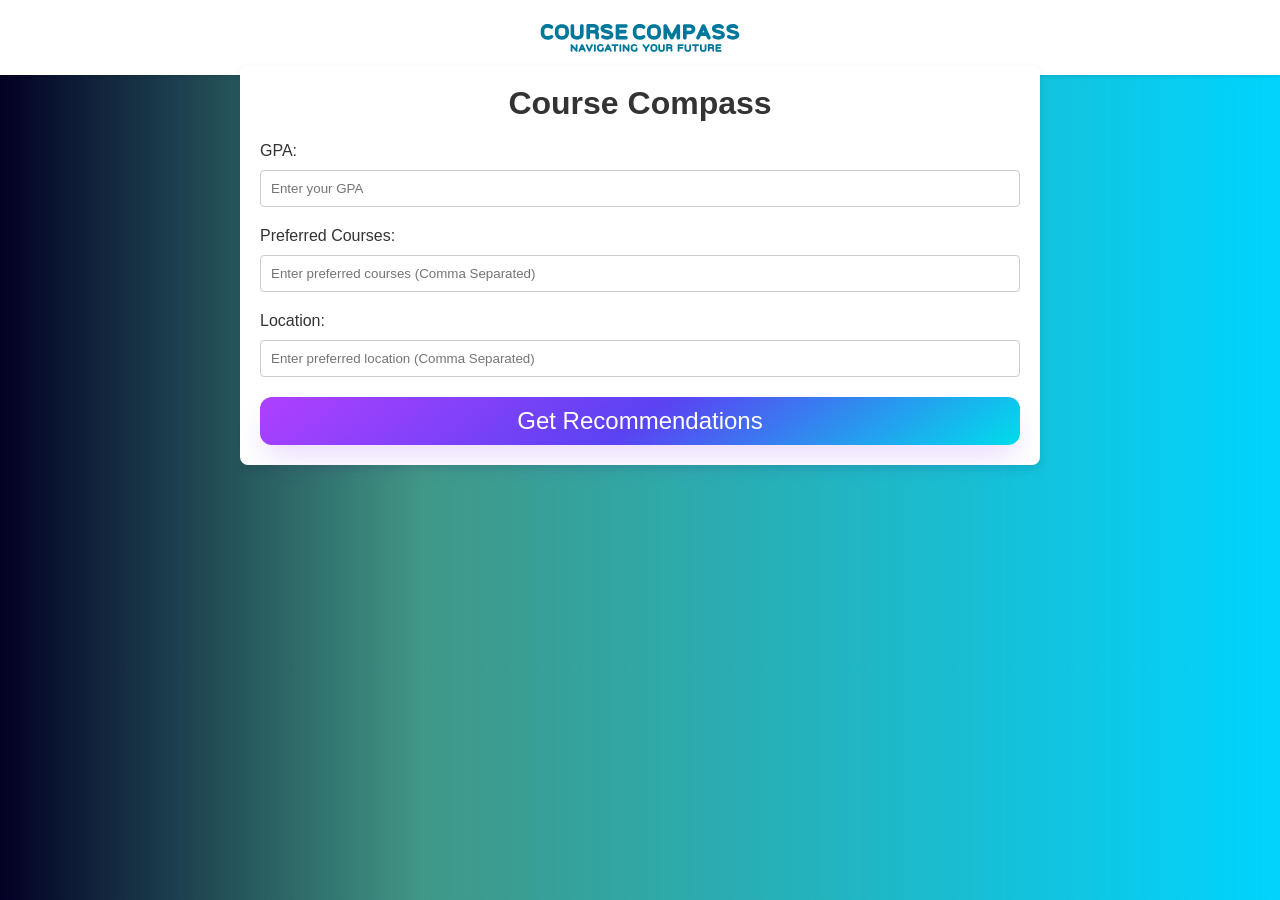
<file: index.html>
<!DOCTYPE html>
<html lang="en">
<head>
    <meta charset="UTF-8">
    <meta name="viewport" content="width=device-width, initial-scale=1.0">
    <title>CourseCompass</title>
    <link rel="stylesheet" href="styles.css">
</head>
<body>
    <div class="navbar">
        <a href="Home.html"><img src="Logo Horizontal.svg" width="200px" class="Logo"></a>     
    </div>
    <div class="container">
        <h1 class="h1">Course Compass</h1>
        <div>
            <label for="gpa" class="label">GPA:</label>
            <input type="number" id="gpa" step="0.01" min="0" max="4" placeholder="Enter your GPA">
        </div>
        
        <div>
            <label for="preferredCourses" class="label">Preferred Courses:</label>
            <input type="text" id="preferredCourses" placeholder="Enter preferred courses (Comma Separated)">
        </div>
        
        <div>
            <label for="location" class="label">Location:</label>
            <input type="text" id="location" placeholder="Enter preferred location (Comma Separated)">
        </div>
        
        <button onclick="recommendColleges()">Get Recommendations</button>
        
        <!-- Recommended Colleges section initially hidden -->
        <div id="recommendedColleges" style="display: none;">
            <h2 class="h2">Recommended Colleges:</h2>
            <table class="recommendations-table">
                <thead>
                    <tr>
                        <th>College Name</th>
                        <th>Location</th>
                        <th>Subject</th>
                        <th>GPA</th>
                    </tr>
                </thead>
                <tbody id="recommendations">
                    <!-- Your table content goes here -->
                </tbody>
            </table>
        </div>
    </div>
    <script src="script.js"></script>

</body>
</html>
</file>
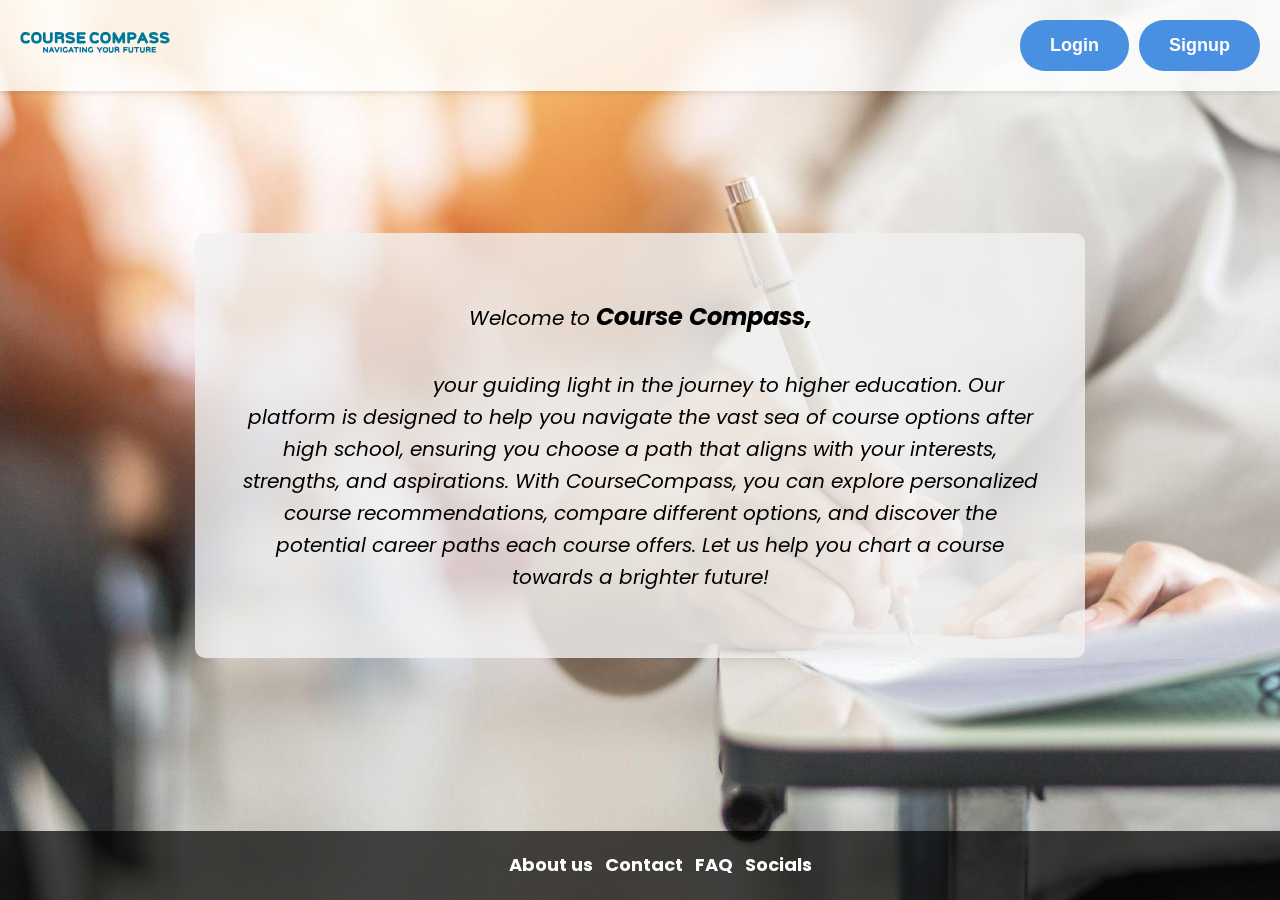
<file: Home.html>
<!DOCTYPE html>
<html lang="en">
<head>
    <meta charset="UTF-8">
    <meta name="viewport" content="width=device-width, initial-scale=1.0">
    <title>CourseMatch : Navigating your future</title>
    <link rel="stylesheet" href="stylesh.css">
    <link rel="preconnect" href="https://fonts.googleapis.com">
    <link rel="preconnect" href="https://fonts.gstatic.com" crossorigin>
    <link href="https://fonts.googleapis.com/css2?family=Poppins:wght@400;500;600&display=swap" rel="stylesheet">
</head>
<body>
    <div class="navbar">
        <div class="logo-container">
            <a href="Home.html"><img src="Logo Horizontal.svg" alt="CourseMatch Logo" class="Logo"></a>
        </div>
        <div class="buttons-container">
            <div class="login-container">
                <a href="Login page.html"><button type="button" class="button">Login</button></a>
            </div>
            <div class="signup-container">
                <a href="SignUp page.html"><button type="button" class="button2">Signup</button></a>
                
            </div>
        </div>
    </div>
    <div class="para">
        <p>
            <i>Welcome to <span class="CC">Course Compass,</span><br><br> &nbsp; &nbsp;&nbsp;&nbsp; &nbsp;&nbsp; &nbsp;&nbsp; &nbsp;&nbsp; &nbsp;&nbsp;&nbsp; &nbsp;&nbsp; &nbsp;&nbsp; &nbsp;your guiding light in the journey to higher education. Our platform is designed to help you navigate the vast sea of course options after high school, ensuring you choose a path that aligns with your interests, strengths, and aspirations. With CourseCompass, you can explore personalized course recommendations, compare different options, and discover the potential career paths each course offers. Let us help you chart a course towards a brighter future!</i>
        </p>
    </div>
    <div class="footer">
        <p class="footers"><a href="about.html">About us</a> &nbsp <a href="contact.html">Contact</a> &nbsp; <a href="faq.html">FAQ</a> &nbsp; Socials</p>
    </div>
    
</body>
</html>
</file>
<file: styles.css>
/* Reset default margin and padding */
* {
    margin: 0;
    padding: 0;
    box-sizing: border-box;
}

/* Body styling */
body {
    font-family: Arial, sans-serif;
    background-color: #f3f3f3;
    color: #333;
    background: rgb(2,0,36);
background: linear-gradient(90deg, rgba(2,0,36,1) 0%, rgba(9,121,99,0.7736344537815126) 33%, rgba(0,212,255,1) 100%);
}


/* Navbar styling */
.navbar {
    background-color: #fff;
    padding: 20px;
    box-shadow: 0 2px 4px rgba(0, 0, 0, 0.1);
}

.Logo {
    display: block;
    margin: 0 auto;
}

/* Container styling */
.container {
    max-width: 800px;
    margin: -10px auto 200px auto; /* Adjusted margin */
    padding: 20px;
    background-color: #fff;
    border-radius: 8px;
    box-shadow: 0 4px 8px rgba(0, 0, 0, 0.1);
}

/* Heading styling */
.h1 {
    text-align: center;
    margin-bottom: 20px;
}

.h2 {
    margin-top: 20px;
}

/* Form styling */
label {
    display: block;
    margin-bottom: 10px;
}

input[type="number"],
input[type="text"] {
    width: 100%;
    padding: 10px;
    margin-bottom: 20px;
    border: 1px solid #ccc;
    border-radius: 4px;
    transition: border-color 0.3s ease;
}

input[type="number"]:focus,
input[type="text"]:focus {
    outline: none;
    border-color: #007bff;
}

button {
    display: block;
    width: 100%;
    padding: 10px;
    background-color: #007bff;
    color: #fff;
    border: none;
    border-radius: 4px;
    cursor: pointer;
    transition: background-color 0.3s ease;
}

button:hover {
    background-color: #0056b3;
}

/* Table styling */
.recommendations-table {
    width: 100%;
    border-collapse: collapse;
}

.recommendations-table th,
.recommendations-table td {
    padding: 10px;
    border-bottom: 1px solid #ccc;
    text-align: left;
}

.recommendations-table th {
    background-color: #007bff;
    color: #fff;
}
button {
    align-items: center;
    background-image: linear-gradient(144deg, #AF40FF, #5B42F3 50%, #00DDEB);
    border: 0;
    border-radius: 12px; /* Increased border-radius for a bigger button */
    box-shadow: rgba(151, 65, 252, 0.2) 0 15px 30px -5px;
    box-sizing: border-box;
    color: #FFFFFF;
    display: flex;
    font-family: Phantomsans, sans-serif;
    font-size: 24px; /* Increased font size */
    justify-content: center;
    line-height: 1em;
    max-width: 100%;
    min-width: 200px; /* Increased min-width for a wider button */
    padding: 12px; /* Increased padding for more space */
    text-decoration: none;
    user-select: none;
    -webkit-user-select: none;
    touch-action: manipulation;
    white-space: nowrap;
    cursor: pointer;
    transition: all 0.3s;
  }
  
  button:active,
  button:hover {
    outline: 0;
  }
  
  button span {
    background-color: rgb(5, 6, 45);
    padding: 24px 36px; /* Increased padding for a bigger button */
    border-radius: 12px;
    width: 100%;
    height: 100%;
    transition: 300ms;
  }
  
  button:hover span {
    background: none;
  }
  
  button:active {
    transform: scale(0.9);
  }
</file>
<file: stylesh.css>
html, body {
    height: 100%;
    margin: 0;
    padding: 0;
}

body {
    font-family: 'Poppins', sans-serif;
    display: flex;
    flex-direction: column;
    justify-content: space-between;
    color: #fff;
    line-height: 1.6;
    background-image: url('7xm.xyz262283.jpg'); /* Path to your local background image */
    background-size: cover; /* Cover the entire viewport */
    background-position: center; /* Center the background image */
    background-repeat: no-repeat; /* Prevent the background image from repeating */
}

.navbar {
    background: rgba(255, 255, 255, 0.8);
    padding: 20px;
    display: flex;
    justify-content: space-between;
    align-items: center;
    box-shadow: 0 2px 5px rgba(0, 0, 0, 0.1);
}

.logo-container {
    flex: 1;
}

.buttons-container {
    display: flex;
    gap: 10px;
}

.Logo {
    width: 150px;
    height: auto;
}

.button, .button2 {
    padding: 15px 30px;
    font-size: 18px;
    border: none;
    border-radius: 25px;
    cursor: pointer;
    transition: background-color 0.3s ease;
    background-color: #4a90e2;
    color: #fff;
    text-decoration: none;
    outline: none;
    font-weight: bold;
}

.button:hover, .button2:hover {
    background-color: #357bd8;
}

.para {
    padding: 45px;
    text-align: center;
    background-color: rgba(242, 242, 242, 0.8); /* Semi-transparent background color */
    border-radius: 10px; /* Curved edges */
    max-width: 800px; /* Limit the maximum width */
    position: relative; /* Set position to relative */
    top: -50px; /* Move the box up by 50 pixels */
    margin: auto; /* Center the box horizontally */
}

.para p {
    font-size: 20px; /* Font size of the text */
    color: black; /* Font color */
}





.CC {
    font-weight: bold;
    font-size: 24px;
}

.footer {
    background-color: rgba(0, 0, 0, 0.7);
    color: #fff;
    text-align: center;
    padding: 20px;
    position: fixed;
    bottom: 0;
    left: 0;
    width: 100%;
}

.footers {
    margin: 0;
    font-size: 18px;
    font-weight: bold;
}
.footer a {
    text-decoration: none; /* Remove underline from all anchor tags within the footer */
    color: inherit; /* Inherit the color from the parent element */
}
</file>
